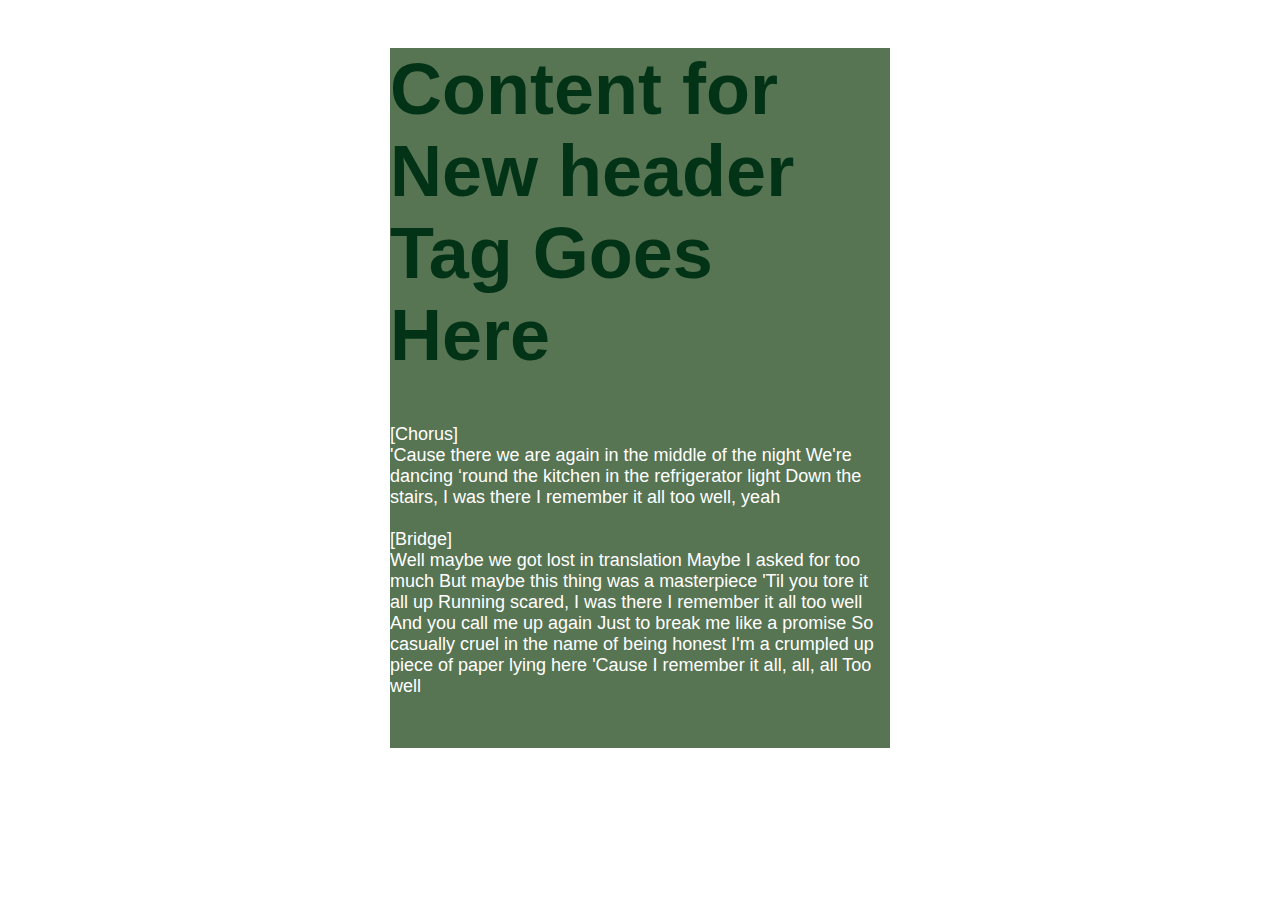
<file: index2.html>
<!doctype html>
<html>
<head>
<meta charset="utf-8">
<title>My First Website</title>
<link href="style1.css" rel="stylesheet" type="text/css">
</head>

<body>
	
	<div class="hero">
	<h1>Content for New header Tag Goes Here</h1>
	<p>
		[Chorus] <br>
		'Cause there we are again in the middle of the night
		We're dancing ‘round the kitchen in the refrigerator light
		Down the stairs, I was there
		I remember it all too well, yeah
		<br> <br>
		[Bridge] <br>
		Well maybe we got lost in translation
		Maybe I asked for too much
		But maybe this thing was a masterpiece
		'Til you tore it all up
		Running scared, I was there
		I remember it all too well
		And you call me up again
		Just to break me like a promise
		So casually cruel in the name of being honest
		I'm a crumpled up piece of paper lying here
		'Cause I remember it all, all, all
		Too well
	</p>
	</div>
	
</body>
</html>
</file>
<file: style1.css>
@charset "utf-8";
.hero {
	background: #577453;
	margin: auto;
	height: 700px;
	width: 500px;
}

h1 {
	color:#023316;
	font-family: Gotham, "Helvetica Neue", Helvetica, Arial, sans-serif;
	font-size: 72px;
}

p {
	color: white;
	font-family: Gotham, "Helvetica Neue", Helvetica, Arial, sans-serif;
	font-size: 18px;
}
</file>
